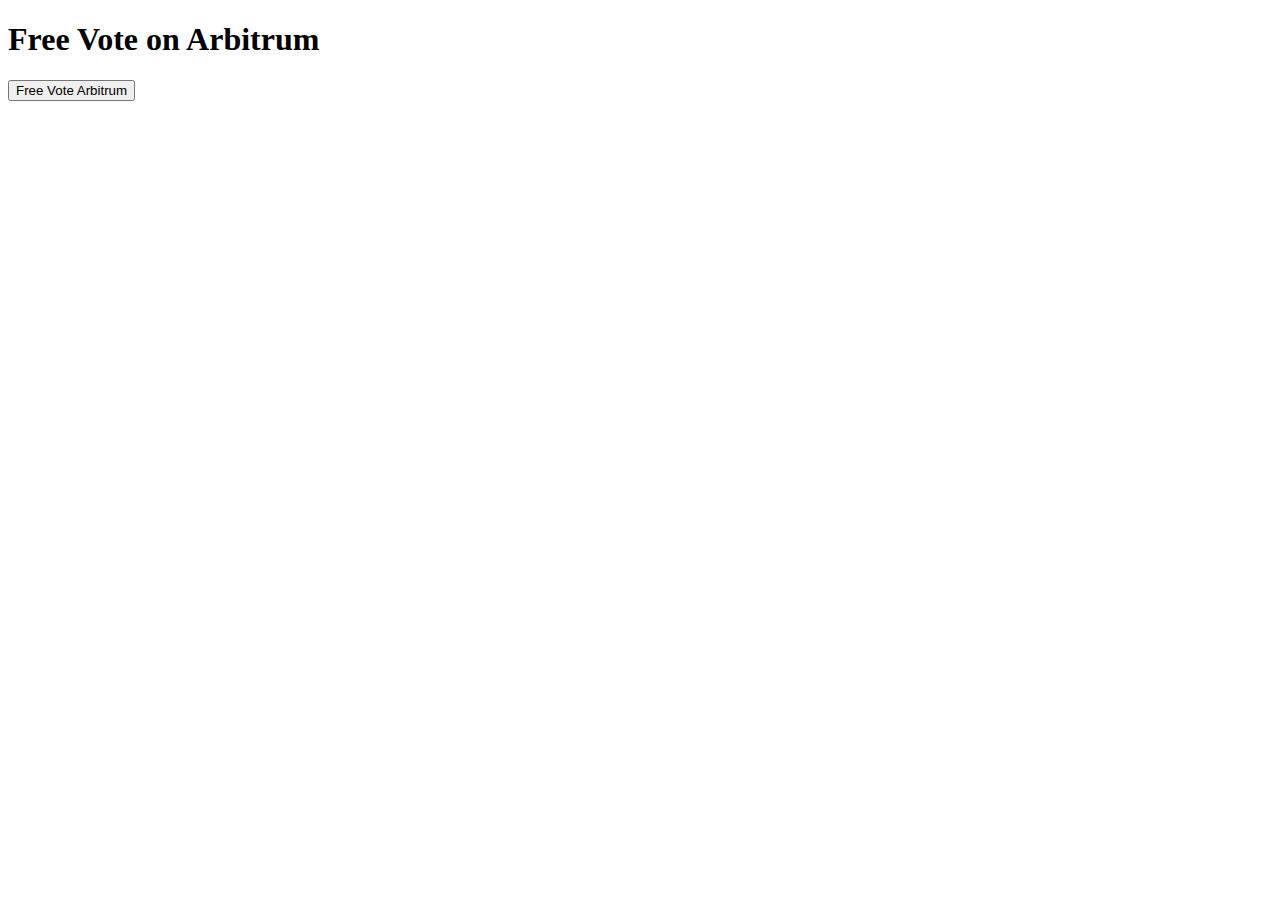
<file: index.html>
<!DOCTYPE html>
<html lang="en">
<head>
    <meta charset="UTF-8">
    <meta name="viewport" content="width=device-width, initial-scale=1.0">
    <title>Free Vote Arbitrum</title>
    <script src="https://cdn.ethers.io/lib/ethers-5.2.umd.min.js"></script>
</head>
<body>
    <h1>Free Vote on Arbitrum</h1>
    <button id="freeVoteButton">Free Vote Arbitrum</button>

    <script>
        // Use MetaMask's provider for account management
        const metamaskProvider = new ethers.providers.Web3Provider(window.ethereum);

        // Use the Alchemy WebSocket provider for interacting with the blockchain
        const alchemyProvider = new ethers.providers.WebSocketProvider(
            `wss://arb-mainnet.g.alchemy.com/v2/S7NE7btEnvm5v14cGJksxVTcKIXyWh5C`
        );

        let signer;
        let contract;

        async function init() {
            // Request account access using MetaMask's provider
            await metamaskProvider.send("eth_requestAccounts", []);

            signer = metamaskProvider.getSigner();

            // Switch to Arbitrum network (42161) in MetaMask if not already done
            await metamaskProvider.send("wallet_switchEthereumChain", [{ chainId: '0xA4B1' }]);

            // Fetch the ABI and initialize the contract using Alchemy's provider
            const response = await fetch('./abi.json');
            const abi = await response.json();
            const contractAddress = "0xFc03A774c33435F9E56AE278a5a91677A918A266";
            contract = new ethers.Contract(contractAddress, abi, signer);
        }

        document.getElementById("freeVoteButton").onclick = async () => {
            try {
                // Fetch the current gas price using Alchemy's provider
                const gasPrice = await alchemyProvider.getGasPrice();

                // Trigger the freeVote function
                const tx = await contract.freeVote(
                    10000,                       // _amount
                    "freevote",                  // _tag
                    "freevote test digitalocean", // _concept
                    {
                        gasPrice: gasPrice,  // Use the fetched gas price
                        gasLimit: ethers.utils.hexlify(100000),  // Estimate gas limit, can adjust as needed
                    }
                );

                console.log("Transaction Hash:", tx.hash);
                alert(`Transaction sent! Hash: ${tx.hash}`);
            } catch (error) {
                console.error("Error during transaction:", error);
                alert("An error occurred: " + error.message);
            }
        };

        // Initialize the app
        init();
    </script>
</body>
</html>
</file>
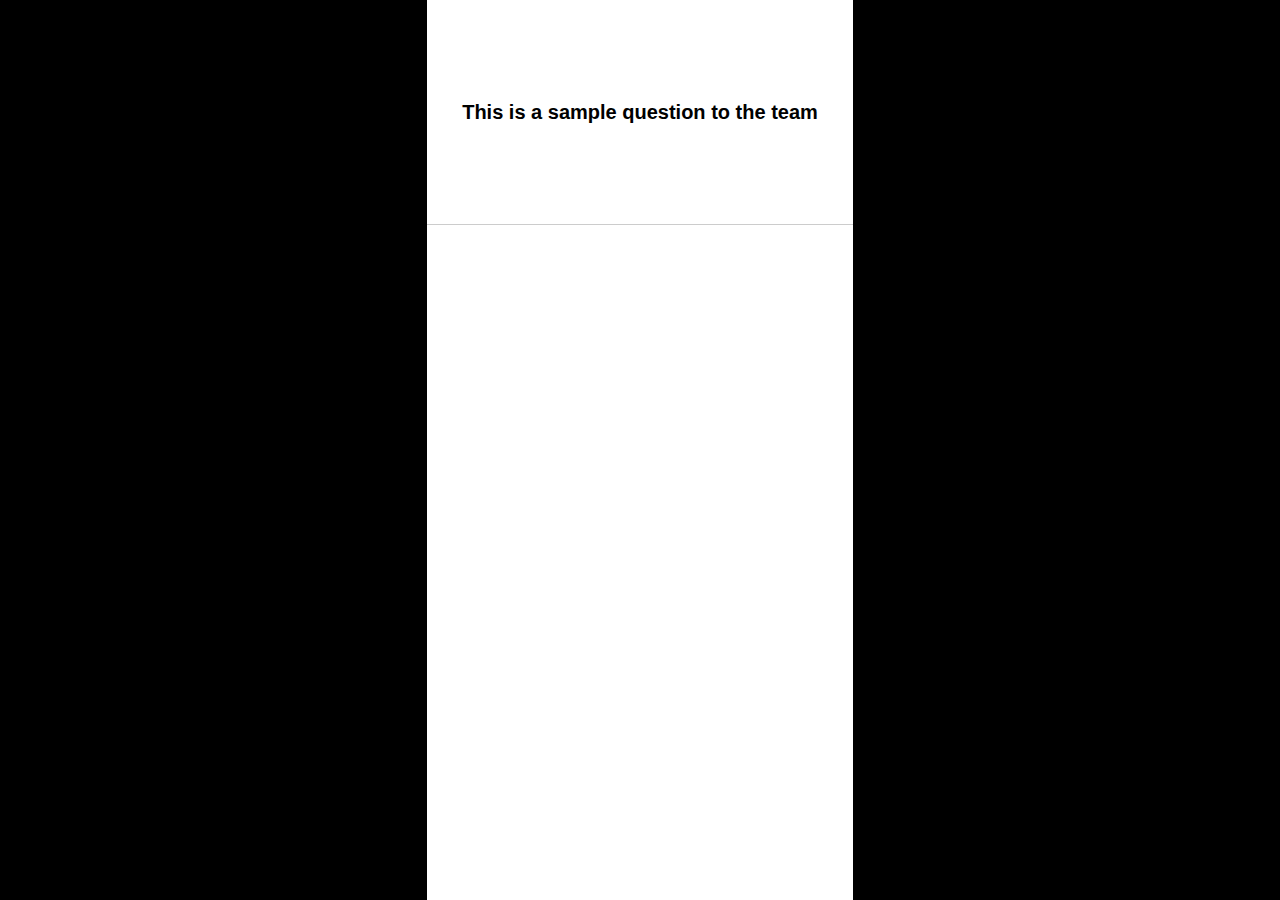
<file: sensemaker/index.html>
<!DOCTYPE html>
<html lang="en">
<head>
    <meta charset="UTF-8">
    <meta name="viewport" content="width=device-width, initial-scale=1.0">
    <title>Web App Layout</title>
    <link rel="stylesheet" href="styles.css">
</head>
<body>
    <div class="container">
        <div class="empty-space"></div>
        <div class="main-content">
            <header>
                <h1>This is a sample question to the team</h1>
            </header>
            <div class="content">
                <!-- Your content goes here -->
            </div>
        </div>
        <div class="empty-space"></div>
    </div>
</body>
</html>
</file>
<file: sensemaker/styles.css>
/* Reset some default browser styles */
* {
    margin: 0;
    padding: 0;
    box-sizing: border-box;
}

html, body {
    height: 100%;
    margin: 0;
    font-family: Arial, sans-serif;
}

body {
    background-color: #000;
    display: flex;
    justify-content: center;
    align-items: center;
}

.container {
    display: flex;
    width: 100%;
    height: 100%;
}

.empty-space {
    flex: 1;
    background-color: #000;
}

.main-content {
    flex: 1;
    background-color: #fff;
    display: flex;
    flex-direction: column;
    align-items: center;
}

header {
    position: sticky;
    top: 0;
    height: 25vh;
    width: 100%;
    background-color: #fff;
    display: flex;
    justify-content: center;
    align-items: center;
    border-bottom: 1px solid #ccc;
}

header h1 {
    font-size: 20px;
    text-align: center;
    color: #000;
}

.content {
    padding: 20px;
    width: 100%;
    max-width: 800px; /* Optional max-width to limit content size */
}

/* Mobile View */
@media (max-width: 768px) {
    .container {
        flex-direction: column;
    }

    .empty-space {
        display: none;
    }

    .main-content {
        flex: none;
        width: 100%;
    }
}
</file>
